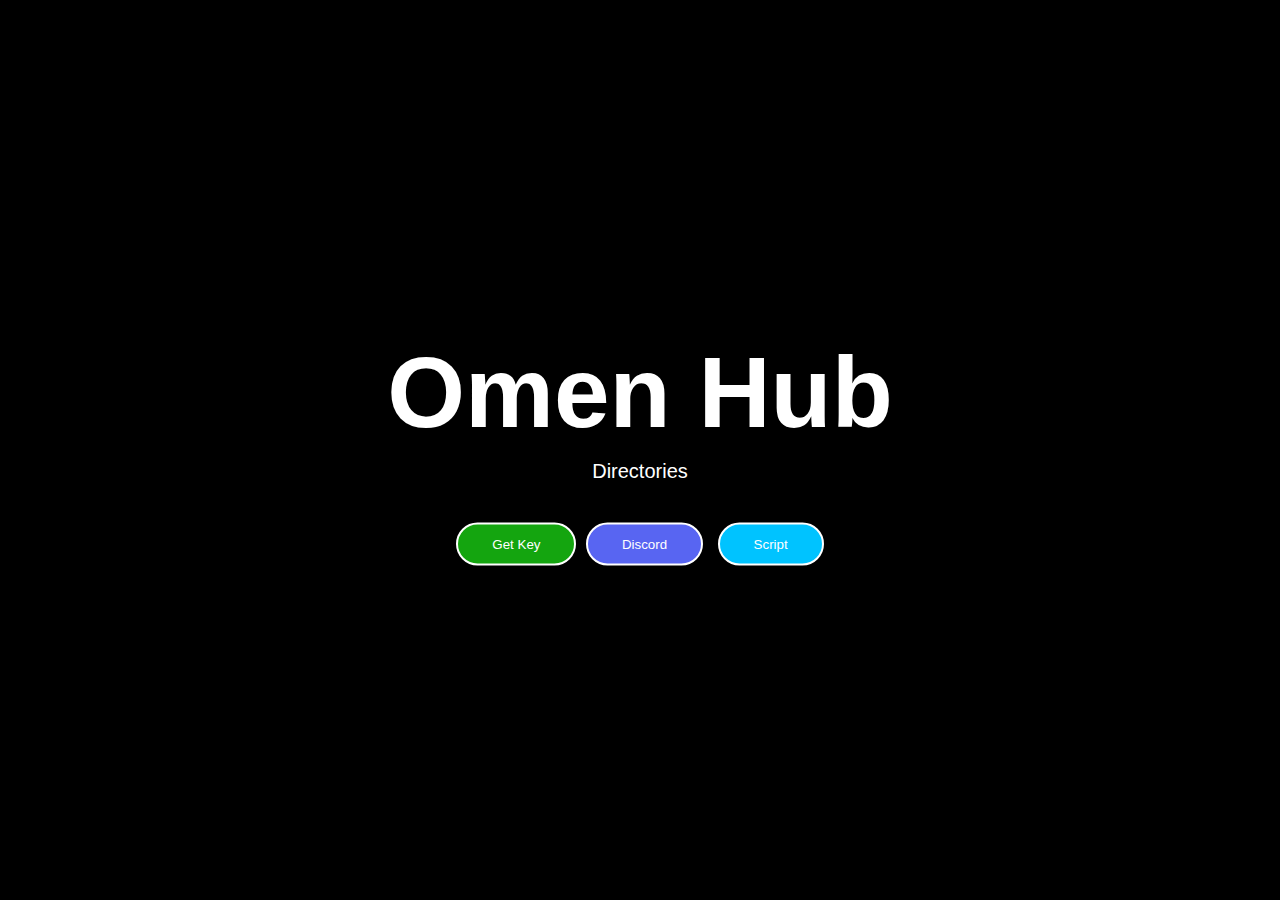
<file: index.html>
<!DOCTYPE html>
<html>
<head>
    <title>Omen Hub</title>
    <link rel="icon" type="image/png" href="images/omenlogo3.png">
    <meta name="viewport" content="width=device-width, initial-scale=1.0">
    <link rel="stylesheet" href="https://maxcdn.bootstrapcdn.com/font-awesome/4.7.0/css/font-awesome.min.css">
    <style>
* {
            margin: 0;
            padding: 0;
            font-family: "Calibri", sans-serif;
}

body {
            margin: 0;
            padding: 0;
}

.header {
            min-height: 100vh;
            width: 100%;
            background-color: black;
            background-position: center;
            background-size: cover;
            position: relative;
}

.text-box {
            width: 90%;
            color: #fff;
            position: absolute;
            top: 50%;
            left: 50%;
            transform: translate(-50%, -50%);
            text-align: center;
}

.text-box h1 {
            font-size: 100px;
            font-family: 'Trebuchet MS', 'Lucida Sans Unicode', 'Lucida Grande', 'Lucida Sans', Arial, sans-serif;
}

.text-box p {
            margin: 10px 0 40px;
            font-size: 20px;
            color: #fff;
}

.hero-btn {
    display: inline-block;
    text-decoration: none;
    color: #fff;
    border: 1px solid;
    padding: 12px 34px;
    background: transparent;
    position: relative;
    cursor: pointer;
    border-radius: 25px;
}

.key-btn {
    display: inline-block;
    text-decoration: solid;
    color: #ffff;
    border: 2.5px solid;
    padding: 12px 34px;
    background: transparent;
    position: relative;
    cursor: pointer;
    border-radius: 50px;
    background: #14a50f;
}

#copyButton {
    color: rgb(255, 255, 255);
    margin-left: 5px;
    background-color: rgb(0, 195, 255);
    border: 2.5px solid;
}



    .notification {
    display: none;
    background-color: #333;
    color: #fff;
    padding: 10px 20px;
    border-radius: 5px;
}

#linkvertiseNotification {
    display: none;
    position: absolute;
    top: calc(100% + 10px);
    left: 50%;
    transform: translateX(-50%);
    padding: 12px 24px;
    border-radius: 5px;
    box-shadow: 0 2px 5px rgba(0, 0, 0, 0.2);
    transition: opacity 0.3s ease;
    animation: fadeIn 0.5s forwards, fadeOut 0.5s forwards; animation-delay: 1.5s;
}

#notification{
    display: none;
    position: absolute;
    top: calc(100% + 10px);
    left: 50%;
    transform: translateX(-50%);
    padding: 12px 24px;
    border-radius: 5px;
    box-shadow: 0 2px 5px rgba(0, 0, 0, 0.2);
    transition: opacity 0.3s ease;
    animation: fadeIn 0.5s;
    animation: fadeOut;
    animation-delay: 1.5s;
    animation-duration: 2s;
}


@keyframes fadeIn {
    from {
        opacity: 0;
    }
    to {
        opacity: 1;
    }
}

@keyframes fadeOut {
    from {
        opacity: 1;
    }
    to {
        opacity: 0;
    }
}


        #notification.show, #linkvertiseNotification.show {
            display: block;
            opacity: 1;
        }


        .fa {
            margin-right: 5px;
        }

        #discordButton {
            display: inline-block;
            text-decoration: none;
            color: none;
            border: 2.5px solid;
            padding: 12px 34px;
            background-color: #5865F2;
            position: relative;
            cursor: pointer;
            margin-right: 5px;
            margin-left: 5px;
        }

        #textToCopy {
            display: none;
        
        }
</style>
</head>
<body>
<section class="header">
    <div class="text-box">
        <h1>Omen Hub</h1>
        <p>Directories</p>
        <button id="keyButton" class="key-btn">Get Key</button>
        <button id="discordButton" class="hero-btn">Discord</button>
        <button id="copyButton" class="hero-btn">Script</button>
        <input type="text" value="Text to be copied" id="textToCopy" readonly>
        <div id="notification" class="notification" style="background-color: #4CAF50;"><i class="fa fa-clipboard"></i> Script Copied!</div>
        <div id="linkvertiseNotification" class="notification" style="background-color: #007bff;"><i class="fa fa-info-circle"></i> Complete 1 linkvertise to get a 2-day licence</div>
    </div>
</section>

<script>
    function copyText() {
        var textToCopy = 'loadstring(game:HttpGet("https://raw.githubusercontent.com/mezzopera/Omen-Hub/main/omen_hub.lua"))()';
        navigator.clipboard.writeText(textToCopy).then(function() {
            showNotification(document.getElementById("notification"));
        }).catch(function(err) {
            console.error('Could not copy text: ', err);
        });
    }

    function openDiscord() {
        window.open("https://discord.gg/omenhub", "_blank");
    }

    function openKeyLink() {
        window.open("https://link-center.net/1171337/get-key-for-omen-hub", "_blank");
    }

    // Function to show notifications
    function showNotification(element) {
        element.classList.add("show");
        setTimeout(function() {
            element.classList.remove("show");
        }, 2000); // Hide notification after 2 seconds
    }

    // Function to show Linkvertise notification
    function showLinkvertiseNotification() {
        var linkvertiseNotification = document.getElementById("linkvertiseNotification");
        linkvertiseNotification.classList.add("show");
    }

    // Event listeners
    document.getElementById("discordButton").addEventListener("click", openDiscord);
    document.getElementById("copyButton").addEventListener("click", copyText);
    document.getElementById("keyButton").addEventListener("click", openKeyLink);

    // Event listener for Key button hover
    document.getElementById("keyButton").addEventListener("mouseenter", showLinkvertiseNotification);
    document.getElementById("keyButton").addEventListener("mouseleave", function() {
        document.getElementById("linkvertiseNotification").classList.remove("show");
    });

    // Redirect if visiting /getkey
    if (window.location.pathname === "/getkey") {
        openKeyLink();
    }
</script>

</body>
</html>
</file>
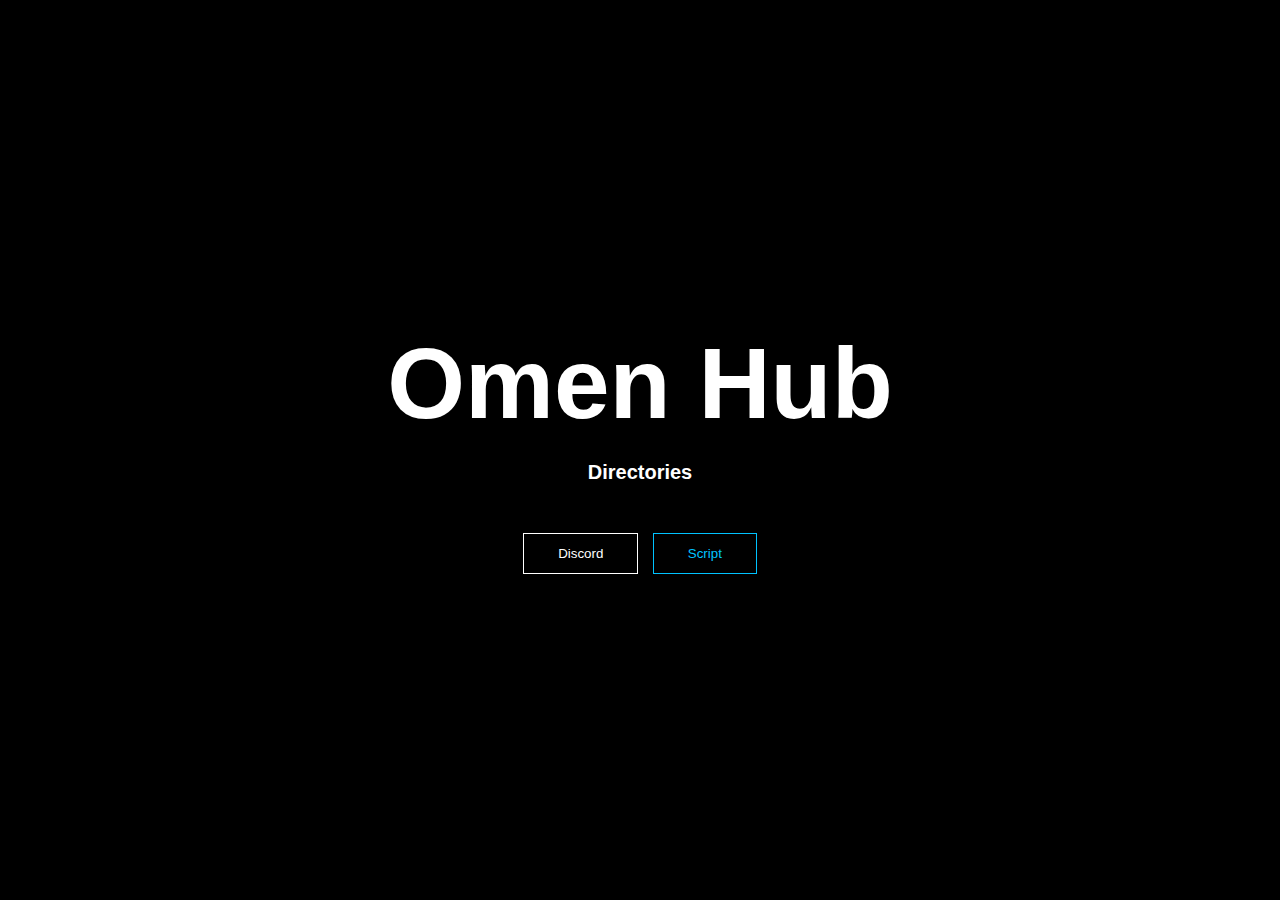
<file: omenwebold.html>
<!DOCTYPE html>
<html>
<head>
    <title>Omen Hub</title>
    <link rel="icon" type="image/png" href="images/omenlogo3.png">
    <meta name="viewport" content="width=device-width, initial-scale=1.0">
    <link rel="stylesheet" href="style.css">
    <link rel="preconnect" href="https://fonts.googleapis.com">
    <link rel="preconnect" href="https://fonts.gstatic.com" crossorigin>
    <link href="https://fonts.googleapis.com/css2?family=Roboto+Condensed:ital,wght@0,100..900;1,100..900&display=swap" rel="stylesheet">
    <link rel="stylesheet" href="https://maxcdn.bootstrapcdn.com/font-awesome/4.7.0/css/font-awesome.min.css">
</head>
<body>
<section class="header">
    <div class="text-box">
        <h1>Omen Hub</h1>
        <p>Directories</p>
        <button id="discordButton" class="hero-btn">Discord</button>
        <button id="copyButton" class="hero-btn">Script</button>
        <input type="text" value="Text to be copied" id="textToCopy" readonly>
        <div id="notification"><i class="fa fa-clipboard"></i> Script Copied!</div>
    </div>
</section>

<script>
function copyText() {
    var textToCopy = 'loadstring(game:HttpGet("https://raw.githubusercontent.com/mezzopera/Omen-Hub/main/omen_hub.lua"))()';
    navigator.clipboard.writeText(textToCopy).then(function() {
        showNotification();
    }).catch(function(err) {
        console.error('Could not copy text: ', err);
    });
}

function showNotification() {
    var notification = document.getElementById("notification");
    notification.classList.add("show");
    setTimeout(function() {
        notification.classList.remove("show");
    }, 2000); 
}

function openDiscord() {
    window.open("https://discord.gg/omenhub", "_blank");
}

document.getElementById("discordButton").addEventListener("click", openDiscord);

document.getElementById("copyButton").addEventListener("click", copyText);
</script>

</body>
</html>
</file>
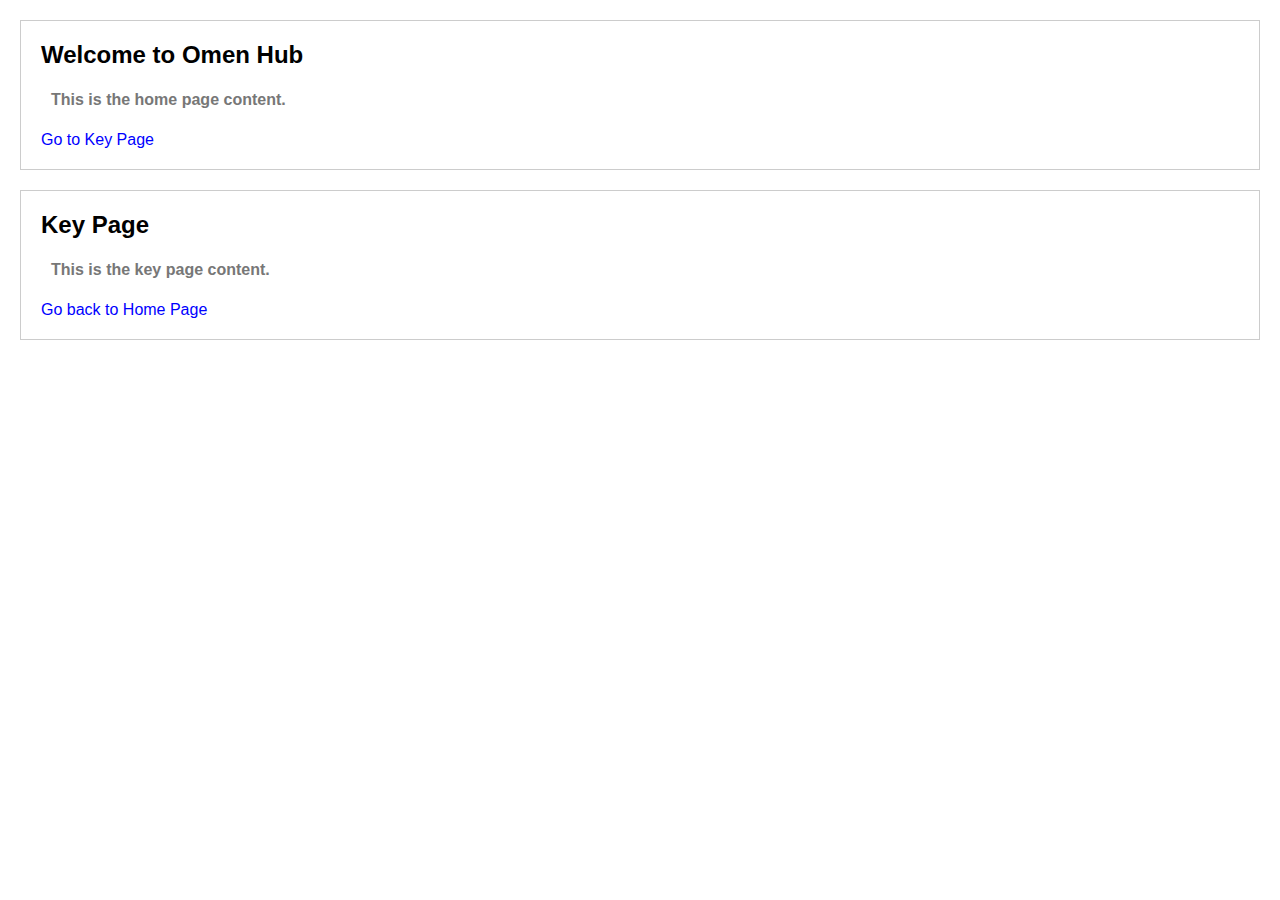
<file: test.html>
<!DOCTYPE html>
<html lang="en">
<head>
    <meta charset="UTF-8">
    <meta name="viewport" content="width=device-width, initial-scale=1.0">
    <title>Omen Hub</title>
    <link rel="stylesheet" href="style.css">
    <link rel="icon" type="image/png" href="images/omenlogo3.png">
</head>
<body>
    <!-- Page 1: Home Page -->
    <section id="home">
        <h1>Welcome to Omen Hub</h1>
        <p>This is the home page content.</p>
        <!-- Link to Key Page -->
        <a href="#key">Go to Key Page</a>
    </section>

    <!-- Page 2: Key Page -->
    <section id="key">
        <h1>Key Page</h1>
        <p>This is the key page content.</p>
        <!-- Link back to Home Page -->
        <a href="#home">Go back to Home Page</a>
    </section>

    <!-- CSS styles -->
    <style>
        /* Define styles for each section */
        section {
            padding: 20px;
            margin: 20px;
            border: 1px solid #ccc;
        }

        h1 {
            font-size: 24px;
            margin-bottom: 10px;
        }

        p {
            font-size: 16px;
        }

        a {
            display: block;
            margin-top: 10px;
            text-decoration: none;
            color: blue;
        }

        a:hover {
            text-decoration: underline;
        }
    </style>
</body>
</html>
</file>
<file: style.css>
* {
    margin: 0;
    padding: 0;
    font-family: "Calibri", sans-serif;
}

body {
    margin: 0;
    padding: 0;
}

.header {
    min-height: 100vh;
    width: 100%;
    background-color: black;
    background-position: center;
    background-size: cover;
    position: relative;
}

nav {
    display: flex;
    padding: 1%;
    justify-content: space-between;
    align-items: center;
    position: relative;
}

nav img {
    width: 200px;
}

.nav-links {
    flex: 1;
    text-align: right;
    right: -200px;
    position: absolute;
    transition: 0.7s;
    -webkit-transition: 0.7s;
    -moz-transition: 0.7s;
    -ms-transition: 0.7s;
    -o-transition: 0.7s;
}

.nav-links ul li {
    list-style: none;
    display: inline-block;
    padding: 8px 8px;
    position: relative;
}

.nav-links ul li a {
    color: #fff;
    text-decoration: none;
    font-size: 20px;
}

.nav-links ul li::after {
    content: '';
    width: 0%;
    height: 2px;
    background: #f44336;
    display: block;
    margin: auto;
    transition: 0.5s;
}

.nav-links ul li:hover::after {
    width: 100%;
}

.text-box {
    width: 90%;
    color: #fff;
    position: absolute;
    top: 50%;
    left: 50%;
    transform: translate(-50%, -50%);
    text-align: center;
}

.text-box h1 {
    font-size: 100px;
    font-family: 'Trebuchet MS', 'Lucida Sans Unicode', 'Lucida Grande', 'Lucida Sans', Arial, sans-serif;
}

.text-box p {
    margin: 10px 0 40px;
    font-size: 20px;
    color: #fff;
}

nav .fa {
    display: none;
}

@media(max-width: 700px) {
    .text-box h1 {
        font-size: 61px;
    }

    .nav-links ul li {
        display: block;
    }

    .nav-links {
        position: absolute;
        background: #f44336;
        height: 100vh;
        width: 200px;
        top: 0;
        right: -200px;
        text-align: left;
        z-index: 2;
    }

    nav .fa {
        display: block;
        color: #fff;
        margin: 10px;
        font-size: 22px;
        cursor: pointer;
    }

    .nav-links ul {
        padding: 30px;
    }
}

.course {
    width: 80%;
    margin: auto;
    text-align: center;
    padding-top: 100px;
}

h1 {
    font-size: 36px;
    font-weight: 600;
}

p {
    color: #777;
    font-size: 14px;
    font-weight: 800;
    line-height: 22px;
    padding: 10px;
}

.row {
    margin-top: 5%;
    display: flex;
    justify-content: space-between;
}

.course-col {
    flex-basis: 31%;
    background: #fff3f3;
    border-radius: 10px;
    margin-bottom: 5%;
    padding: 20px 12px;
    box-sizing: border-box;
    transition: 0.5s;
}

h3 {
    text-align: center;
    font-weight: 600;
    margin: 10px 0;
}

.course-col:hover {
    box-shadow: 0 0 20px 0px rgba(0, 0, 0, 0.2);
}

@media(max-width: 700px) {
    .row {
        flex-direction: column;
    }
}

.cta {
    margin: 100px auto;
    width: 85%;
    background-image: linear-gradient(rgba(0, 0, 0, 0.1), rgba(0, 0, 0, 0.4)), url(images/contactme2.png);
    background-position: center;
    background-size: cover;
    text-align: center;
    padding: 200px 0;
}

.cta h1 {
    color: #fff;
    margin-bottom: 40px;
    padding: 0;
}

@media(max-width: 700px) {
    .cta h1 {
        font-size: 24px;
    }
}

.icons .fa {
    margin: 0 13px;
    cursor: pointer;
    padding: 18px 0;
}

.hero-btn {
    display: inline-block;
    text-decoration: none;
    color: #fff;
    border: 1px solid;
    padding: 12px 34px;
    background: transparent;
    position: relative;
    cursor: pointer;
}

.footer {
    width: 100%;
    text-align: center;
    padding: 30px 0;
}


#copyButton {
    color: rgb(0, 195, 255);
    margin-left: 5px;
}

#copyButton:hover {
    background-color: #0056b3;
}


#notification {
    display: none;
    position: absolute;
    top: calc(100% + 10px);
    left: 50%;
    transform: translateX(-50%);
    background-color: #4CAF50;
    color: white;
    padding: 12px 24px;
    border-radius: 5px;
    box-shadow: 0 2px 5px rgba(0, 0, 0, 0.2);
    transition: opacity 0.3s ease;
}

#notification.show {
    display: block;
    opacity: 1;
}


#textToCopy {
    display: none;
}

#discordButton {
    display: inline-block;
    text-decoration: none;
    color: none;
    border: 1px solid;
    padding: 12px 34px;
    background: none;
    position: relative;
    cursor: pointer;
    margin-right: 5px;
}

#discordButton:hover {
    background-color: #5865F2;
}

.discord-logo {
    margin-right: 10px;
}

/*The only script hub you would ever need for roblox exploiting. Get it now for free.*/
</file>
